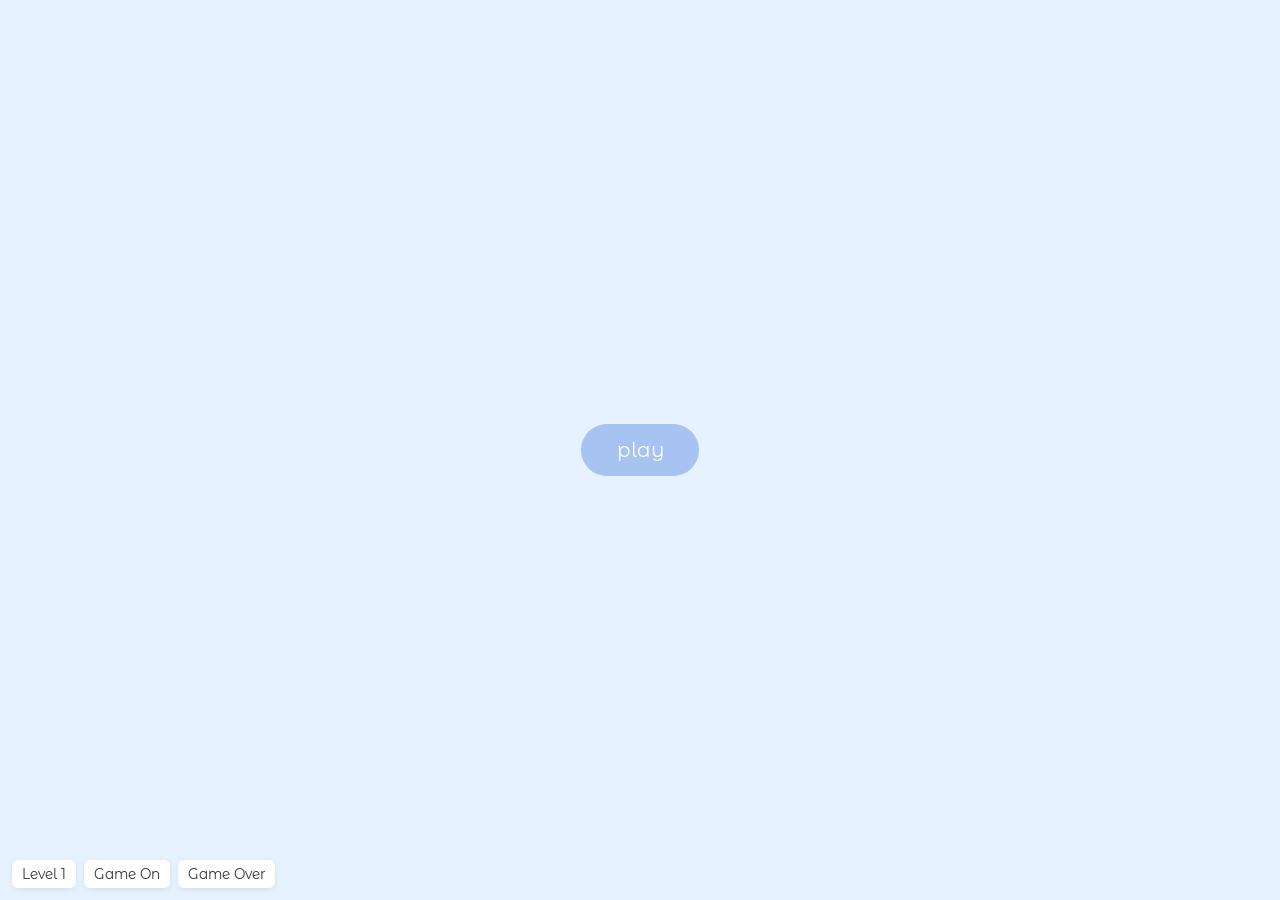
<file: index.html>
<!doctype html>
<!--
  index.html
  Purpose: Main page with the animated motion "Play" button.
  Notes: This page uses the shared stylesheet `style.css` and links to other pages
  (level1.html, gameon.html, gameover.html). Hover the button to see the animation.
-->
<html lang="en">
  <head>
    <meta charset="UTF-8" />
    <meta name="viewport" content="width=device-width, initial-scale=1.0" />
    <!-- Link to main stylesheet (ensure filename matches) -->
    <link rel="stylesheet" href="style.css" />

    <title>Animated Motion Button — Play</title>
  </head>
  <body>

    <!-- Main animated button. Clicking "Play" will navigate to level1.html -->
    <a href="level1.html" class="button" aria-label="Play">
      <!-- Visible text on the button -->
      <span class="button__text"> play </span>
      <!-- Decorative geometric images positioned absolutely by CSS -->
      <img src="img/cone.png" alt="cone" class="button__cone" />
      <img src="img/torus.png" alt="torus" class="button__torus" />
      <img src="img/icosahedron.png" alt="icosahedron" class="button__icosahedron" />
      <img src="img/sphere.png" alt="sphere" class="button__sphere" />
    </a>

    <!-- Small footer navigation for quick testing of other pages -->
    <nav class="nav-sample">
      <a href="level1.html">Level 1</a>
      <a href="gameon.html">Game On</a>
      <a href="gameover.html">Game Over</a>
    </nav>

  </body>
</html>
</file>
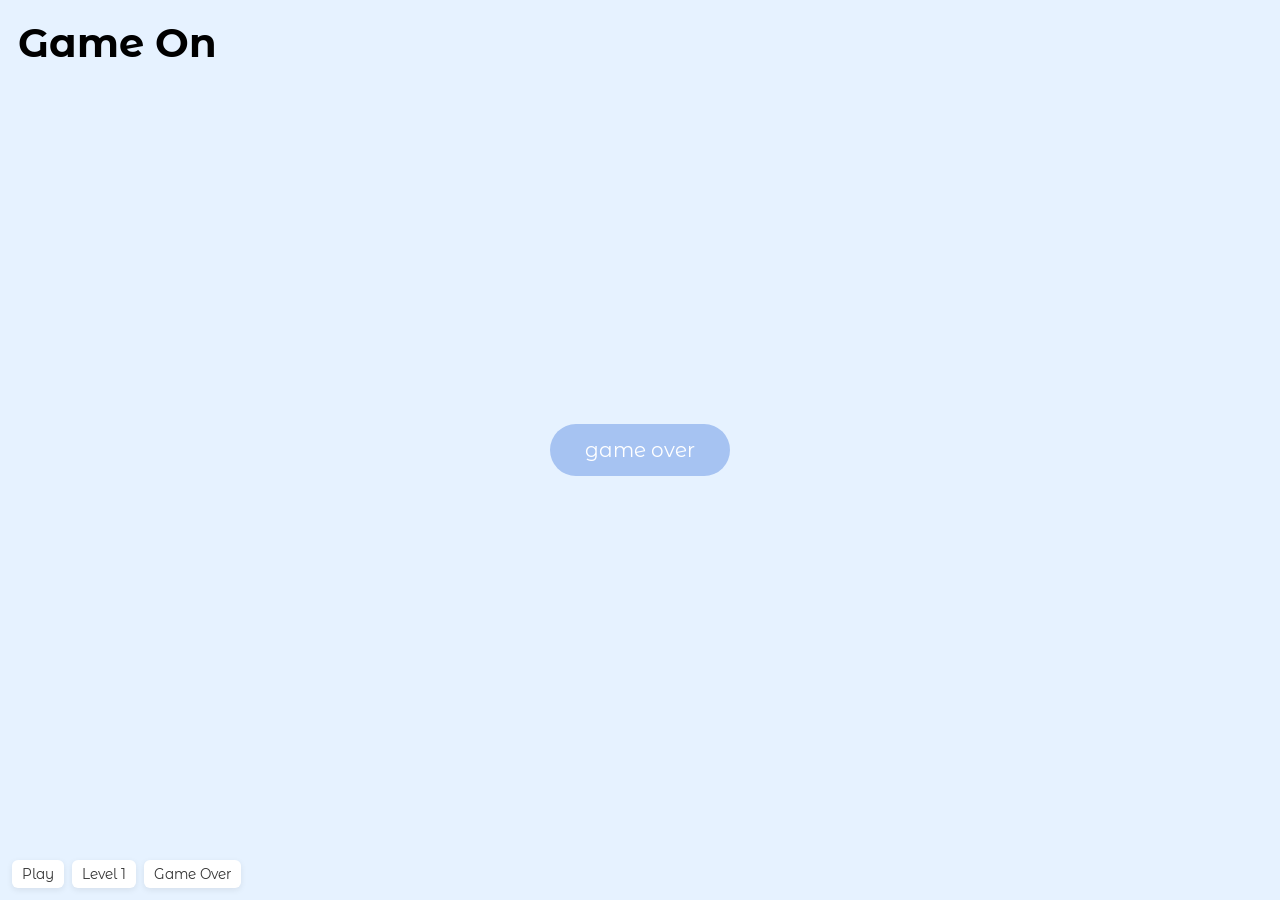
<file: gameon.html>
<!doctype html>
<!-- gameon.html
     Purpose: Simulate the "Game On" state. A button on this page leads to "Game Over".
-->
<html lang="en">
  <head>
    <meta charset="utf-8" />
    <meta name="viewport" content="width=device-width, initial-scale=1" />
    <link rel="stylesheet" href="style.css" />
    <title>Game On</title>
  </head>
  <body>

    <h1 style="position:fixed; top:18px; left:18px;">Game On</h1>

    <!-- Button advances to Game Over for the demo -->
    <a href="gameover.html" class="button" aria-label="Game Over">
      <span class="button__text"> game over </span>
      <img src="img/cone.png" alt="cone" class="button__cone" />
      <img src="img/torus.png" alt="torus" class="button__torus" />
      <img src="img/icosahedron.png" alt="icosahedron" class="button__icosahedron" />
      <img src="img/sphere.png" alt="sphere" class="button__sphere" />
    </a>

    <nav class="nav-sample">
      <a href="index.html">Play</a>
      <a href="level1.html">Level 1</a>
      <a href="gameover.html">Game Over</a>
    </nav>

  </body>
</html>
</file>
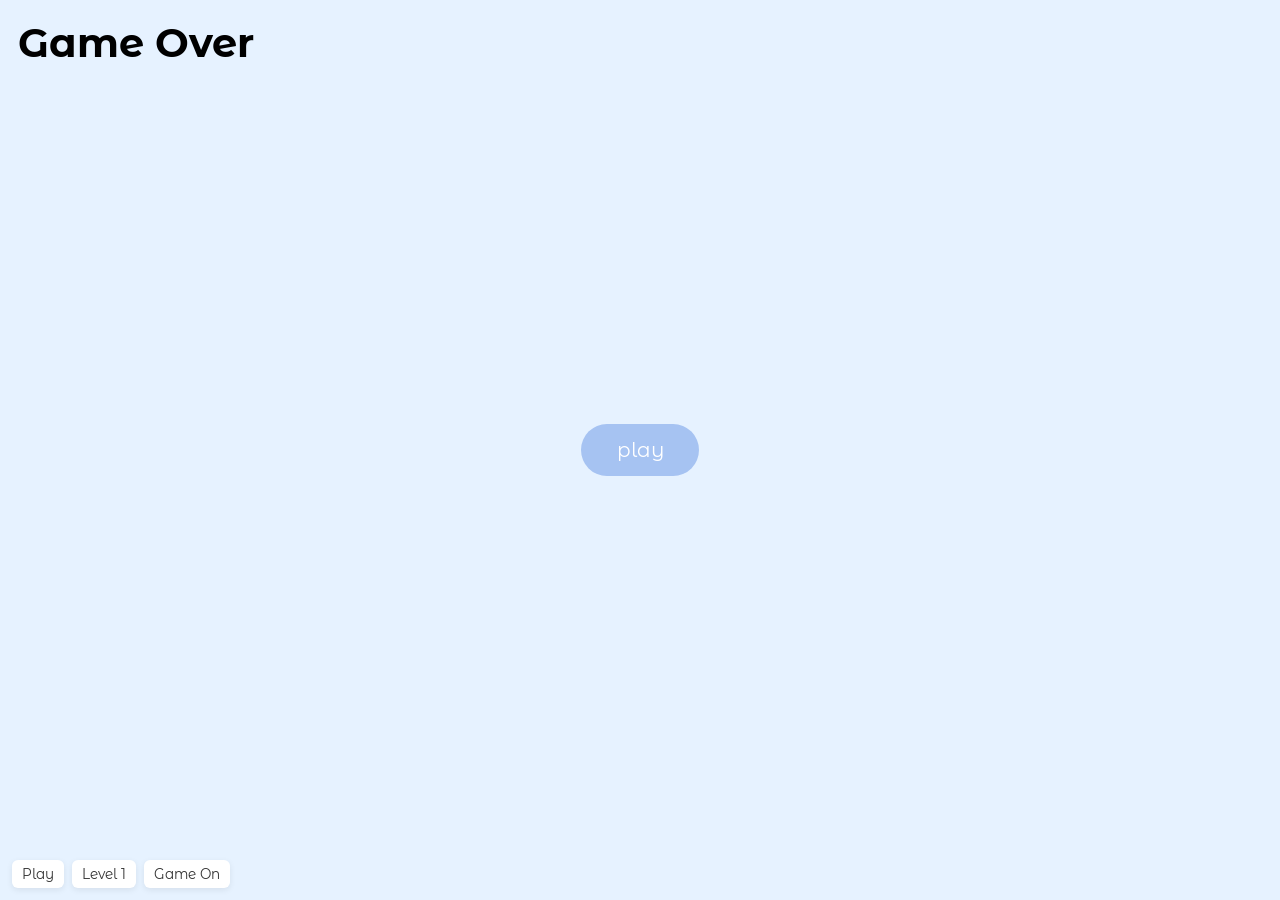
<file: gameover.html>
<!doctype html>
<!-- gameover.html
     Purpose: Represent the "Game Over" screen. Includes navigation back to Play.
-->
<html lang="en">
  <head>
    <meta charset="utf-8" />
    <meta name="viewport" content="width=device-width, initial-scale=1" />
    <link rel="stylesheet" href="style.css" />
    <title>Game Over</title>
  </head>
  <body>

    <h1 style="position:fixed; top:18px; left:18px;">Game Over</h1>

    <!-- Button to go back to the main Play page -->
    <a href="index.html" class="button" aria-label="Back to Play">
      <span class="button__text"> play </span>
      <img src="img/cone.png" alt="cone" class="button__cone" />
      <img src="img/torus.png" alt="torus" class="button__torus" />
      <img src="img/icosahedron.png" alt="icosahedron" class="button__icosahedron" />
      <img src="img/sphere.png" alt="sphere" class="button__sphere" />
    </a>

    <nav class="nav-sample">
      <a href="index.html">Play</a>
      <a href="level1.html">Level 1</a>
      <a href="gameon.html">Game On</a>
    </nav>

  </body>
</html>
</file>
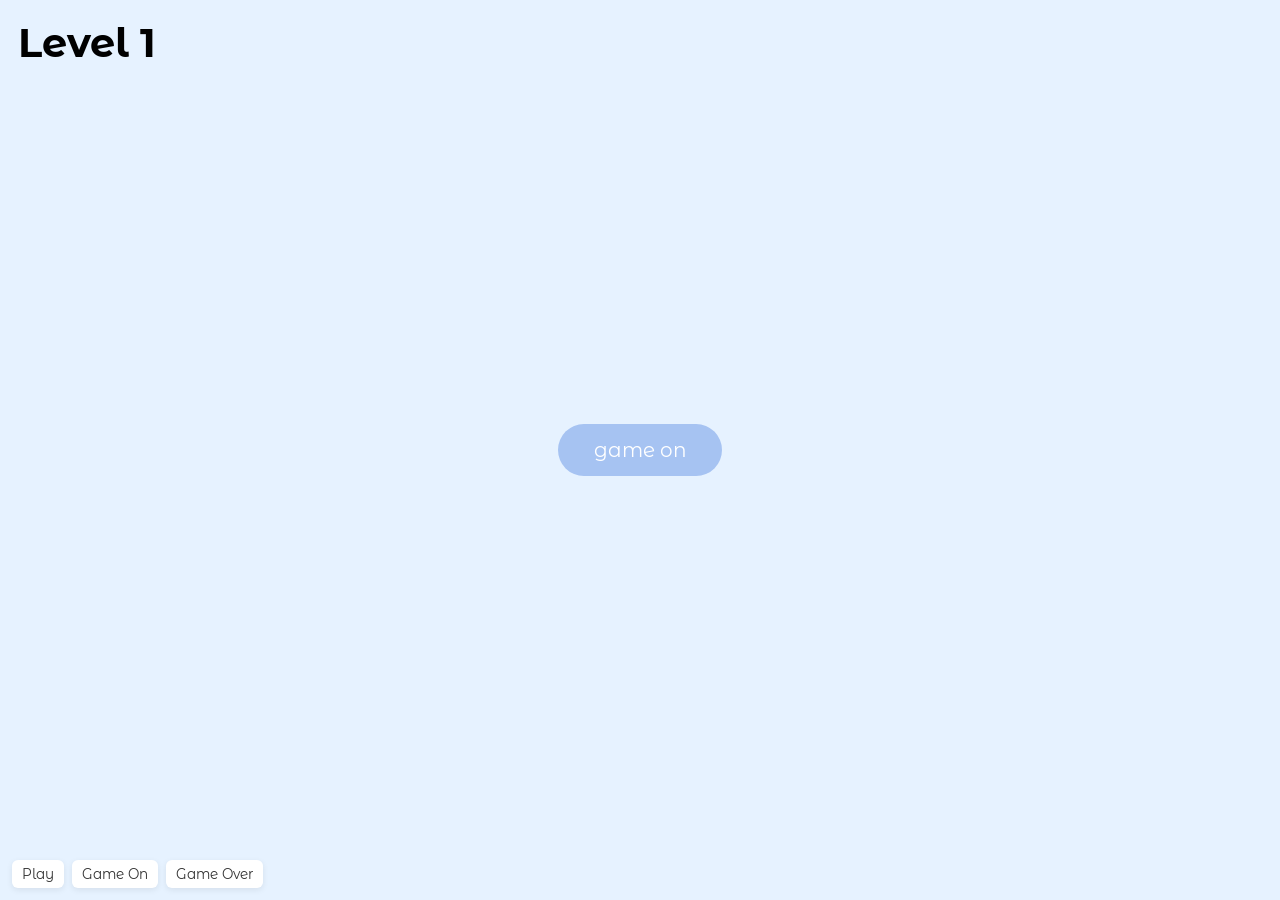
<file: level1.html>
<!doctype html>
<!-- level1.html
     Purpose: A simple page representing "Level 1". Includes a sample button and
     links back to the main play page and to other demo pages.
-->
<html lang="en">
  <head>
    <meta charset="utf-8" />
    <meta name="viewport" content="width=device-width, initial-scale=1" />
    <link rel="stylesheet" href="style.css" />
    <title>Level 1</title>
  </head>
  <body>

    <h1 style="position:fixed; top:18px; left:18px;">Level 1</h1>

    <!-- Reuse the animated button as a navigation control -->
    <a href="gameon.html" class="button" aria-label="Start Level 1">
      <span class="button__text"> game on </span>
      <img src="img/cone.png" alt="cone" class="button__cone" />
      <img src="img/torus.png" alt="torus" class="button__torus" />
      <img src="img/icosahedron.png" alt="icosahedron" class="button__icosahedron" />
      <img src="img/sphere.png" alt="sphere" class="button__sphere" />
    </a>

    <nav class="nav-sample">
      <a href="index.html">Play</a>
      <a href="gameon.html">Game On</a>
      <a href="gameover.html">Game Over</a>
    </nav>

  </body>
</html>
</file>
<file: style.css>
/*
  style.css
  Purpose: Styling for the Animated Motion Button demo.
  Comments added for clarity. Changing any of these values will affect the
  layout and hover animation of the button and decorative images.
*/

/* Google font used for the demo */
@import url("https://fonts.googleapis.com/css2?family=Montserrat+Alternates:wght@700&display=swap");

/* Root variables for easy theming */
:root {
  --first-color: hsl(217, 75%, 80%); /* Button main color */
  --body-color: hsl(211, 100%, 95%); /* Page background */
  --body-font: 'Montserrat Alternates', sans-serif;
  --normal-font-size: 1.25rem;
}

/* Reset box sizing and remove default spacing */
* {
  box-sizing: border-box;
  padding: 0;
  margin: 0;
}

/* Center content vertically/horizontally and set background */
body {
  height: 100vh;
  display: grid;
  place-items: center;
  background-color: var(--body-color);
  font-family: var(--body-font);
  font-size: var(--normal-font-size);
}

/* Remove default link underline */
a {
  text-decoration: none;
}

/* Main button container */
.button {
  position: relative;
  background-color: var(--first-color);
  color: #fff;
  padding: .9rem 2.20rem; /* vertical and horizontal padding */
  border-radius: 3rem; /* pill shape */
  transition: .4s; /* smooth transforms on hover */
}

/* Subtle blurred shadow beneath the button when hovered */
.button::after {
  content: '';
  width: 80%;
  height: 40%;
  background: linear-gradient(80deg,
            hsl(217, 80%, 80%) 10%,
            hsl(217, 85%, 70%) 48%);
  position: absolute;
  left: 0;
  right: 0;
  bottom: -4px;
  margin: 0 auto;
  border-radius: 3rem;
  filter: blur(12px);
  z-index: -1; /* place behind the button */
  opacity: 0; /* hidden until hover */
  transition: opacity .4s;
}

/* Text sits above the decorative images */
.button__text {
  position: relative;
  z-index: 10;
}

/* Shared styles for decorative images inside the button */
.button img {
  position: absolute;
  inset: 0;
  margin: auto;
  pointer-events: none; /* images shouldn't capture mouse events */
  transition: .6s; /* animate transform + opacity */
  opacity: 0; /* hidden until hover */
}

/* Individual positions/sizes for each geometric image */
/* Move 3D geometric elements to their starting positions */
.button__cone {
  width: 18px;
  transform: translate(-25px, -6px) rotate(55deg);
  filter: blur(.5px);
}

.button__torus {
  width: 38px;
  transform: translate(7px, -14px) rotate(80deg);
}

.button__icosahedron {
  width: 36px;
  transform: translate(34px, -4px) rotate(-45deg);
  filter: blur(.9px);
}

.button__sphere {
  width: 30px;
  transform: translate(-5px, 15px) rotate(40deg);
}

/* Hover states: reveal shadow and images, scale/move elements */
.button:hover::after {
  opacity: 1;
}

.button:hover {
  transform: scale(1.3);
}

.button:hover img {
  opacity: 1;
}

.button:hover .button__cone {
  transform: translate(-38px, -10px) scale(1.2);
}

.button:hover .button__torus {
  transform: translate(7px, -32px) scale(1.1);
}

.button:hover .button__icosahedron {
  transform: translate(50px, -20px) scale(1.1);
}

.button:hover .button__sphere {
  transform: translate(-14px, 20px) scale(1.1);
}

/* Small nav used on index to quickly open demo pages */
.nav-sample {
  position: fixed;
  bottom: 12px;
  left: 12px;
  display: flex;
  gap: 8px;
}

.nav-sample a {
  background: white;
  color: #333;
  padding: 6px 10px;
  border-radius: 6px;
  box-shadow: 0 2px 6px rgba(0,0,0,.08);
  font-size: .85rem;
}
</file>
